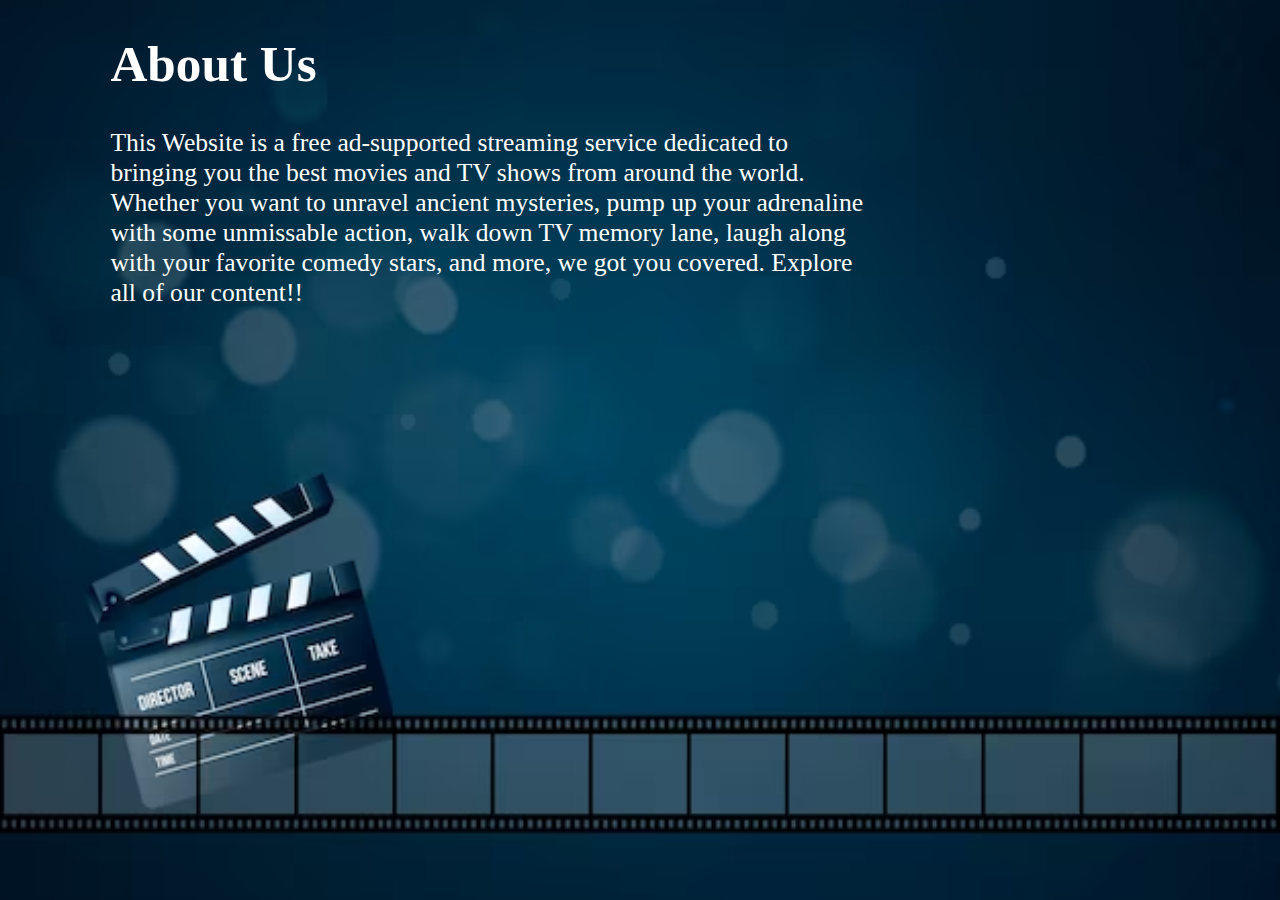
<file: about.html>
<!DOCTYPE html>
<html lang="en">
  <head>
    <meta charset="UTF-8" />
    <meta name="viewport" content="width=device-width, initial-scale=1.0" />
    <title>About Us</title>
  </head>
  <style>
    body {
      background-image: url("img/about.png");
      background-repeat: no-repeat;
      background-attachment: fixed;
      background-size: 100% 100%;
    }
    h1 {
      padding-left: 8vw;
      color: white;
      font-size: 4vw;
    }
    p {
      color: white;
      padding-left: 8vw;
      width: 60%;
      font-size: 2vw;
    }
  </style>
  <body>
    <h1>About Us</h1>
    <p>
      This Website is a free ad-supported streaming service dedicated to
      bringing you the best movies and TV shows from around the world. Whether
      you want to unravel ancient mysteries, pump up your adrenaline with some
      unmissable action, walk down TV memory lane, laugh along with your
      favorite comedy stars, and more, we got you covered. Explore all of our
      content!!
    </p>
  </body>
</html>
</file>
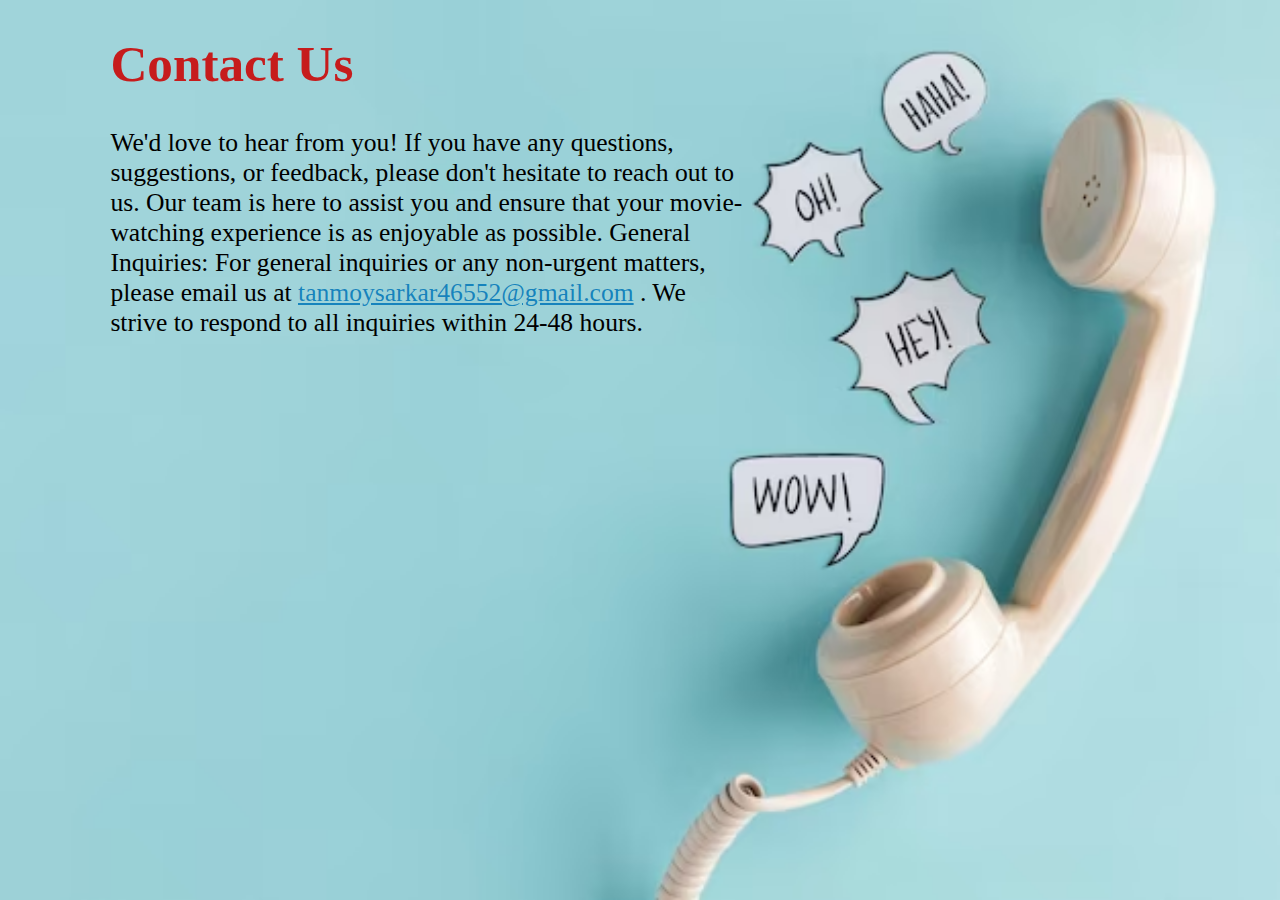
<file: contact.html>
<!DOCTYPE html>
<html lang="en">
  <head>
    <meta charset="UTF-8" />
    <meta name="viewport" content="width=device-width, initial-scale=1.0" />
    <title>Contact Us</title>
  </head>
  <style>
    body {
      background-image: url("img/contact.png");
      background-repeat: no-repeat;
      background-attachment: fixed;
      background-size: 100% 100%;
    }
    h1 {
      padding-left: 8vw;
      color: rgba(201, 15, 15, 0.936);
      font-size: 4vw;
    }
    p {
      color: black;
      padding-left: 8vw;
      width: 50%;
      font-size: 2vw;
    }
    a {
      color: rgba(14, 126, 187, 0.936);
    }
  </style>
  <body>
    <h1>Contact Us</h1>
    <p>
      We'd love to hear from you! If you have any questions, suggestions, or
      feedback, please don't hesitate to reach out to us. Our team is here to
      assist you and ensure that your movie-watching experience is as enjoyable
      as possible. General Inquiries: For general inquiries or any non-urgent
      matters, please email us at
      <a href="https://mail.google.com/mail/u/0/#inbox?compose=new"
        >tanmoysarkar46552@gmail.com</a
      >
      . We strive to respond to all inquiries within 24-48 hours.
    </p>
  </body>
</html>
</file>
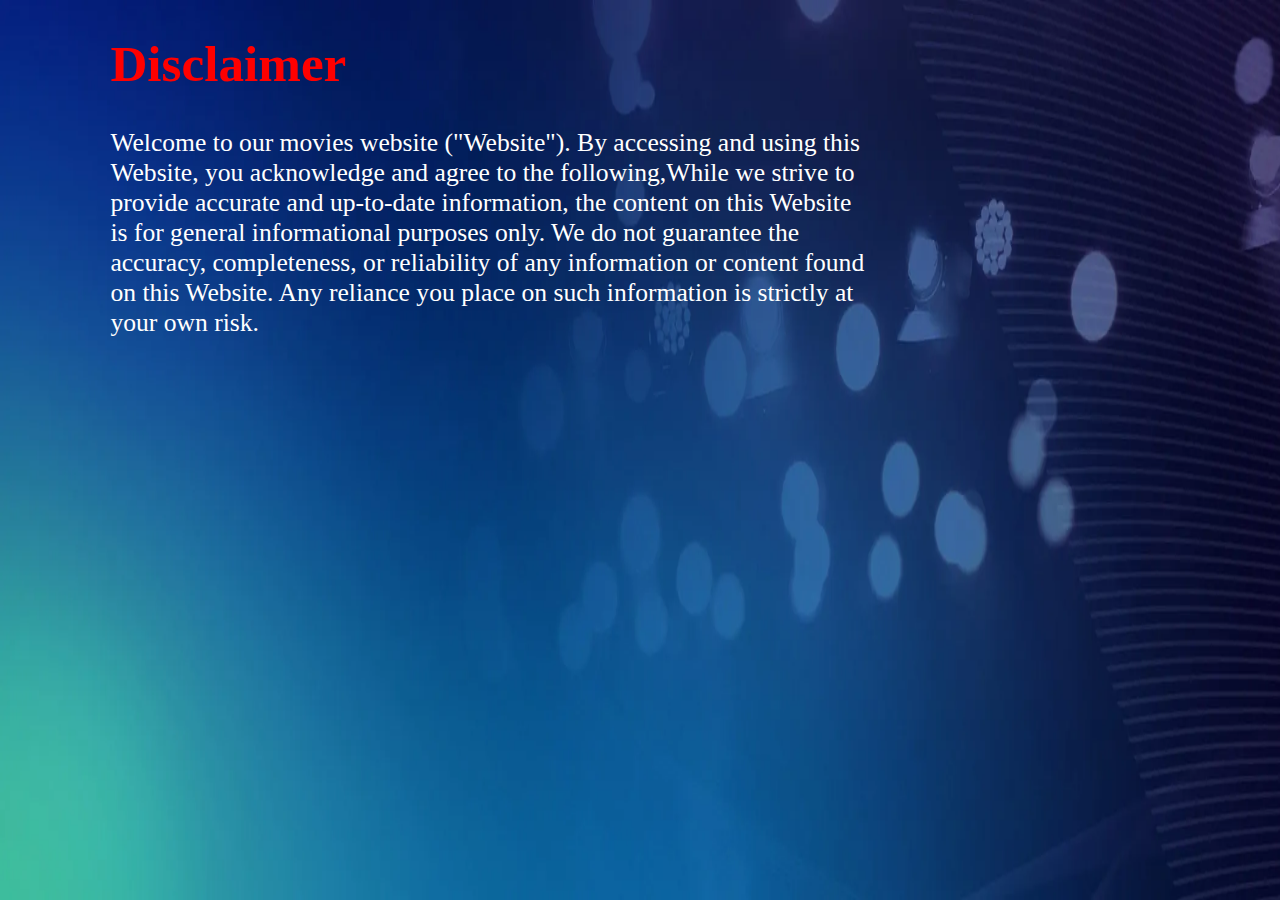
<file: disclaimer.html>
<!DOCTYPE html>
<html lang="en">
  <head>
    <meta charset="UTF-8" />
    <meta name="viewport" content="width=device-width, initial-scale=1.0" />
    <title>Disclaimer</title>
  </head>
  <style>
    body {
      background-image: url("img/disclaimer.png");
      background-repeat: no-repeat;
      background-attachment: fixed;
      background-size: 100% 100%;
    }
    h1 {
      padding-left: 8vw;
      color: red;
      font-size: 4vw;
    }
    p {
      color: white;
      padding-left: 8vw;
      width: 60%;
      font-size: 2vw;
    }
  </style>
  <body>
    <h1>Disclaimer</h1>
    <p>
      Welcome to our movies website ("Website"). By accessing and using this
      Website, you acknowledge and agree to the following,While we strive to
      provide accurate and up-to-date information, the content on this Website
      is for general informational purposes only. We do not guarantee the
      accuracy, completeness, or reliability of any information or content found
      on this Website. Any reliance you place on such information is strictly at
      your own risk.
    </p>
  </body>
</html>
</file>
